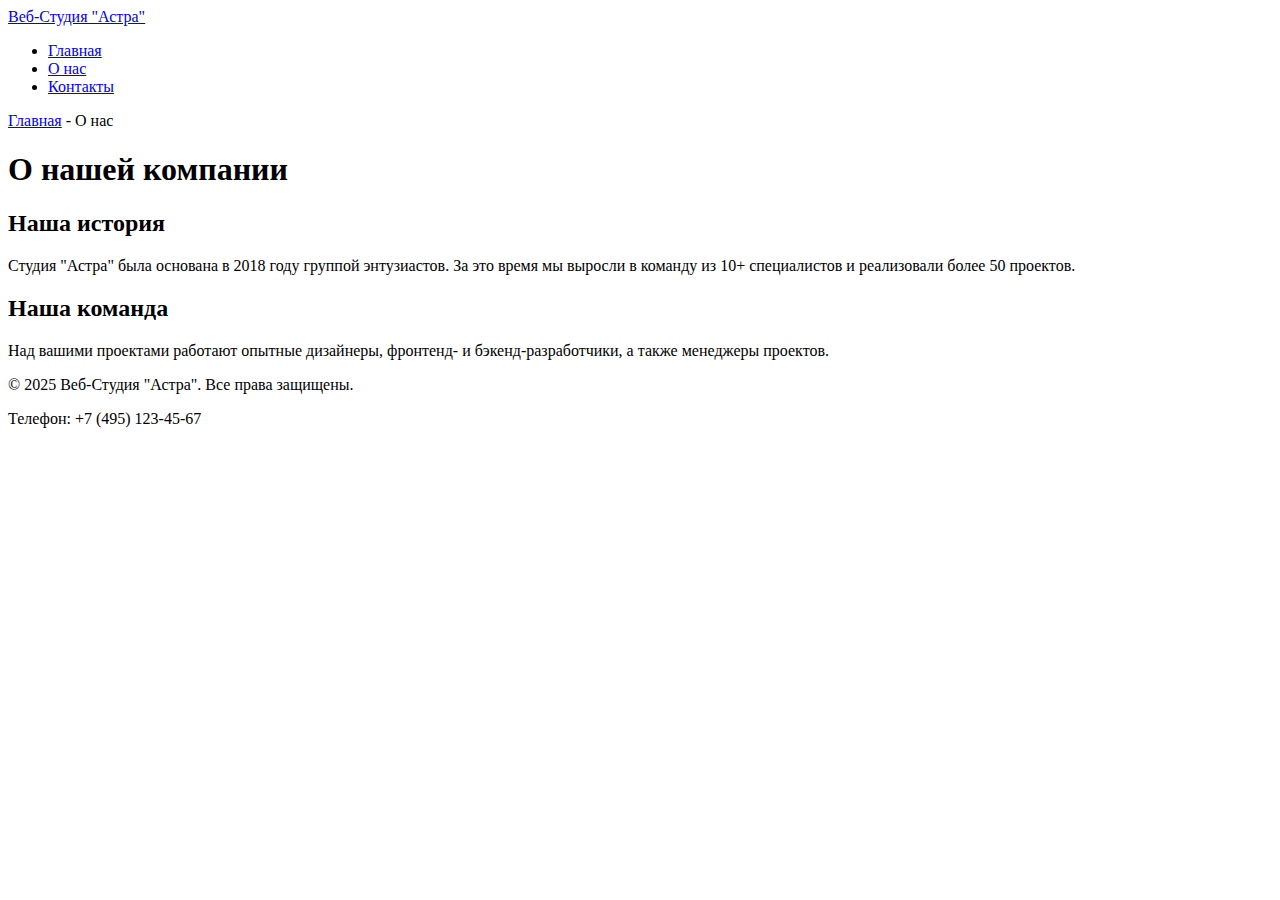
<file: about.html>
<!DOCTYPE html>
<html lang="ru">
<head>
    <meta charset="UTF-8">
    <meta name="viewport" content="width=device-width, initial-scale=1.0">
    <title>О нас - Веб-Студия "Астра"</title>
    <meta name="description" content="Узнайте больше о нашей компании и истории. Наши ценности и команда профессионалов.">
    <link rel="icon" href="assets/favicon.ico" type="image/x-icon">
</head>
<body>
    <header>
        <a href="/">Веб-Студия "Астра"</a>
        <nav>
            <ul>
                <li><a href="index.html">Главная</a></li>
                <li><a href="about.html">О нас</a></li>
                <li><a href="contacts.html">Контакты</a></li>
            </ul>
        </nav>
    </header>
    <main>
        <nav aria-label="Хлебные крошки">
            <a href="index.html">Главная</a> - <span>О нас</span>
        </nav>

        <h1>О нашей компании</h1>
        <section>
            <h2>Наша история</h2>
            <p>Студия "Астра" была основана в 2018 году группой энтузиастов. За это время мы выросли в команду из 10+ специалистов и реализовали более 50 проектов.</p>
        </section>
        
        <section>
            <h2>Наша команда</h2>
            <p>Над вашими проектами работают опытные дизайнеры, фронтенд- и бэкенд-разработчики, а также менеджеры проектов.</p>
        </section>
    </main>

    <footer>
        <p>&copy; 2025 Веб-Студия "Астра". Все права защищены.</p>
        <p>Телефон: +7 (495) 123-45-67</p>
    </footer>
</body>
</html>
</file>
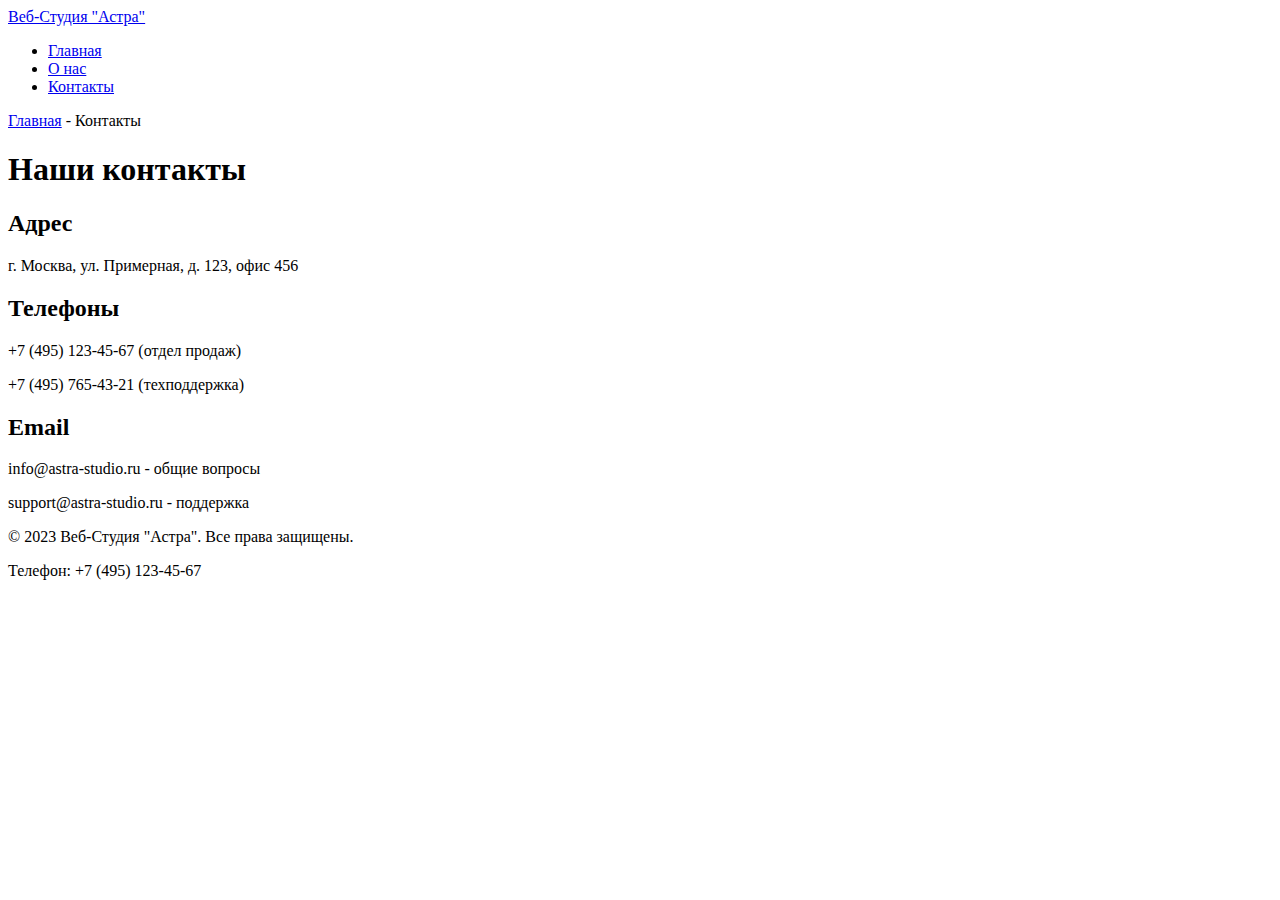
<file: contacts.html>
<!DOCTYPE html>
<html lang="ru">
<head>
    <meta charset="UTF-8">
    <meta name="viewport" content="width=device-width, initial-scale=1.0">
    <title>Контакты - Веб-Студия "Астра"</title>
    <meta name="description" content="Как с нами связаться. Наши контакты, адрес и форма обратной связи.">
    <link rel="icon" href="assets/favicon.ico" type="image/x-icon">
</head>
<body>
    <header>
        <a href="/">Веб-Студия "Астра"</a>
        <nav>
            <ul>
                <li><a href="index.html">Главная</a></li>
                <li><a href="about.html">О нас</a></li>
                <li><a href="contacts.html">Контакты</a></li>
            </ul>
        </nav>
    </header>

    <main>
        <nav aria-label="Хлебные крошки">
            <a href="index.html">Главная</a> - <span>Контакты</span>
        </nav>

        <h1>Наши контакты</h1>
        
        <section>
            <h2>Адрес</h2>
            <p>г. Москва, ул. Примерная, д. 123, офис 456</p>
        </section>
        
        <section>
            <h2>Телефоны</h2>
            <p>+7 (495) 123-45-67 (отдел продаж)</p>
            <p>+7 (495) 765-43-21 (техподдержка)</p>
        </section>

        <section>
            <h2>Email</h2>
            <p>info@astra-studio.ru - общие вопросы</p>
            <p>support@astra-studio.ru - поддержка</p>
        </section>
    </main>

    <footer>
        <p>&copy; 2023 Веб-Студия "Астра". Все права защищены.</p>
        <p>Телефон: +7 (495) 123-45-67</p>
    </footer>
</body>
</html>
</file>
